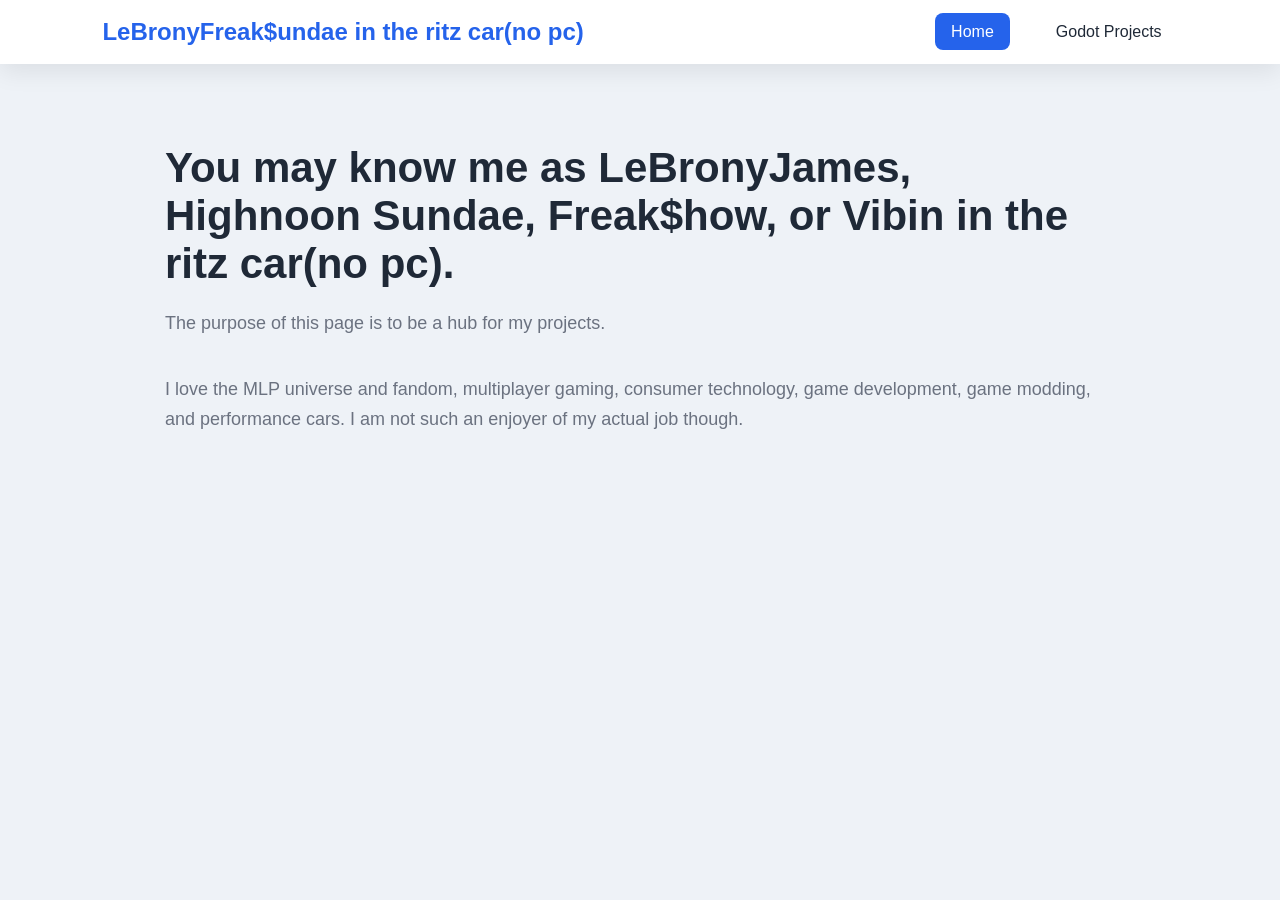
<file: index.html>
<!DOCTYPE html>
<html lang="en">
<head>
    <meta charset="UTF-8">
    <meta name="viewport" content="width=device-width, initial-scale=1.0">
    <title>LeBronyFreak$undae in the ritz car(no pc)</title>

    <link rel="stylesheet" href="styles.css">
</head>
<body>

    <header class="navbar">
        <div class="logo">LeBronyFreak$undae in the ritz car(no pc)</div>

        <nav>
            <ul class="nav-links">
                <li><a class="active" href="#">Home</a></li>
                <li><a href="godotprojects.html">Godot Projects</a></li>
            </ul>
        </nav>
    </header>

    <main class="container">
        <h1>You may know me as LeBronyJames, Highnoon Sundae, Freak$how, or Vibin in the ritz car(no pc).</h1>

        <p>
            The purpose of this page is to be a hub for my projects.
        </p>

        <p>
            I love the MLP universe and fandom, multiplayer gaming, consumer technology, game development, game modding, and performance cars. I am not such an enjoyer of my actual job though.
        </p>

    </main>

</body>
</html>
</file>
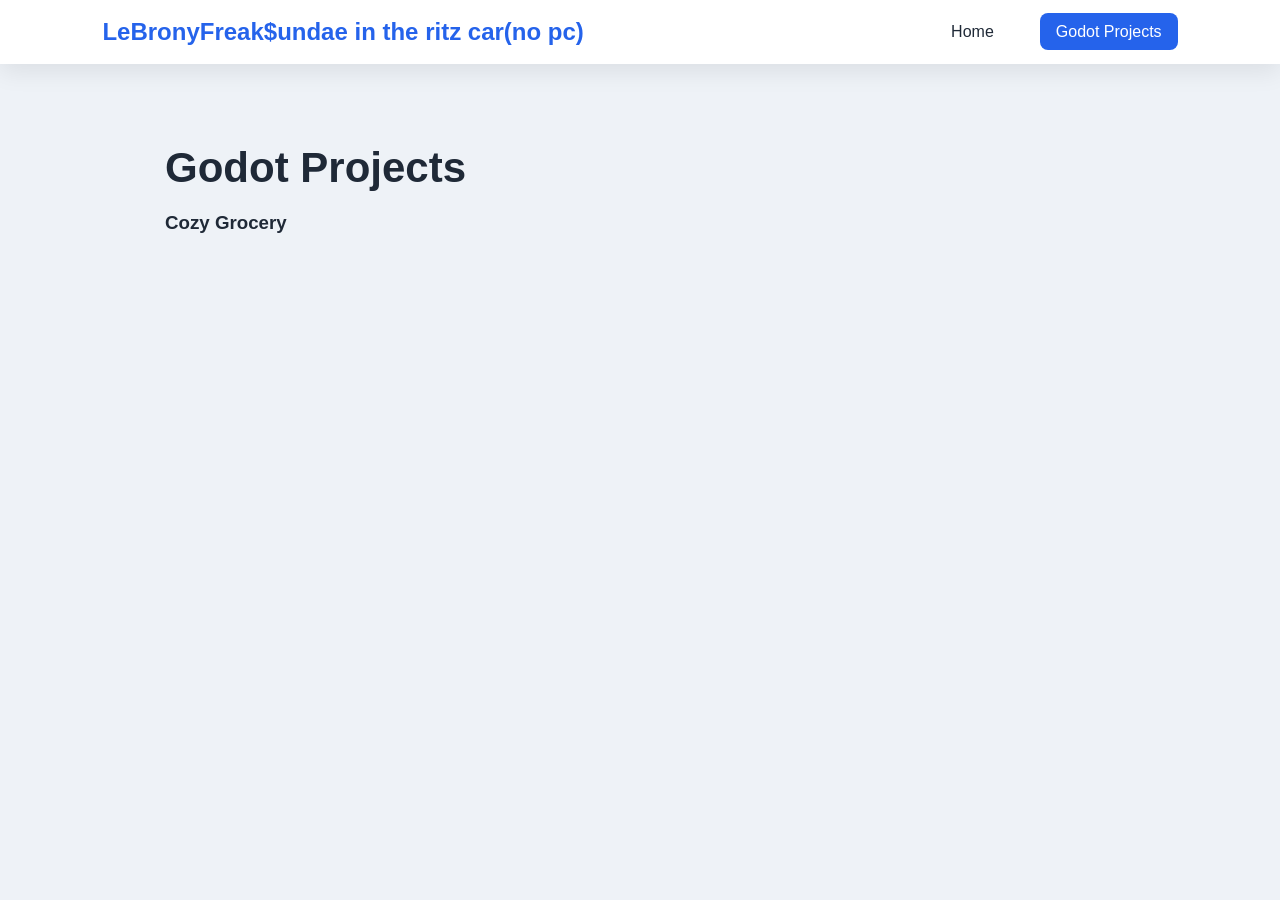
<file: godotprojects.html>
<!DOCTYPE html>
<html lang="en">
<head>
    <meta charset="UTF-8">
    <meta name="viewport" content="width=device-width, initial-scale=1.0">
    <title>LeBronyFreak$undae in the ritz car(no pc)'s projects</title>

    <link rel="stylesheet" href="styles.css">
</head>
<body>

    <header class="navbar">
        <div class="logo">LeBronyFreak$undae in the ritz car(no pc)</div>

        <nav>
            <ul class="nav-links">
                <li><a href="index.html">Home</a></li>
                <li><a class="active" href="#">Godot Projects</a></li>
            </ul>
        </nav>
    </header>

    <main class="container">
        <h1>Godot Projects</h1>

        <div>
            <h3>Cozy Grocery</h3>
        </div>
    </main>

</body>
</html>
</file>
<file: styles.css>
/* ---------- Color Theme ---------- */

:root {
    --primary: #2563eb;
    --primary-hover: #1d4ed8;

    --secondary: #f8fafc;
    --background: #eef2f7;

    --text: #1f2937;
    --text-light: #6b7280;

    --white: #ffffff;

    --border: #dbe4ee;

    --shadow: 0 8px 25px rgba(0,0,0,.08);

    --radius: 10px;
}

/* ---------- Reset ---------- */

*{
    margin:0;
    padding:0;
    box-sizing:border-box;
}

body{
    font-family:'Inter',sans-serif;
    background:var(--background);
    color:var(--text);
}

/* ---------- Navigation ---------- */

.navbar{
    display:flex;
    justify-content:space-between;
    align-items:center;

    background:var(--white);

    padding:18px 8%;

    box-shadow:var(--shadow);

    position:sticky;
    top:0;
    z-index:1000;
}

.logo{
    font-size:24px;
    font-weight:700;
    color:var(--primary);
}

.nav-links{
    display:flex;
    list-style:none;
    gap:30px;
}

.nav-links a{
    text-decoration:none;
    color:var(--text);

    font-weight:500;

    padding:10px 16px;

    border-radius:8px;

    transition:.3s;
}

.nav-links a:hover{
    background:var(--primary);
    color:white;
}

.nav-links .active{
    background:var(--primary);
    color:white;
}

/* ---------- Main ---------- */

.container{
    max-width:1000px;
    margin:80px auto;
    padding:0 25px;
}

.container h1{
    font-size:42px;
    margin-bottom:20px;
}

.container p{
    color:var(--text-light);
    font-size:18px;
    line-height:1.7;
    margin-bottom:35px;
}

/* ---------- Button ---------- */

.btn{
    background:var(--primary);
    color:white;

    border:none;

    padding:14px 28px;

    font-size:16px;
    font-weight:600;

    border-radius:var(--radius);

    cursor:pointer;

    transition:.3s;
}

.btn:hover{
    background:var(--primary-hover);
    transform:translateY(-2px);
}

/* ---------- Responsive ---------- */

@media (max-width:768px){

    .navbar{
        flex-direction:column;
        gap:15px;
    }

    .nav-links{
        flex-wrap:wrap;
        justify-content:center;
        gap:12px;
    }

    .container h1{
        font-size:32px;
    }
}
</file>
